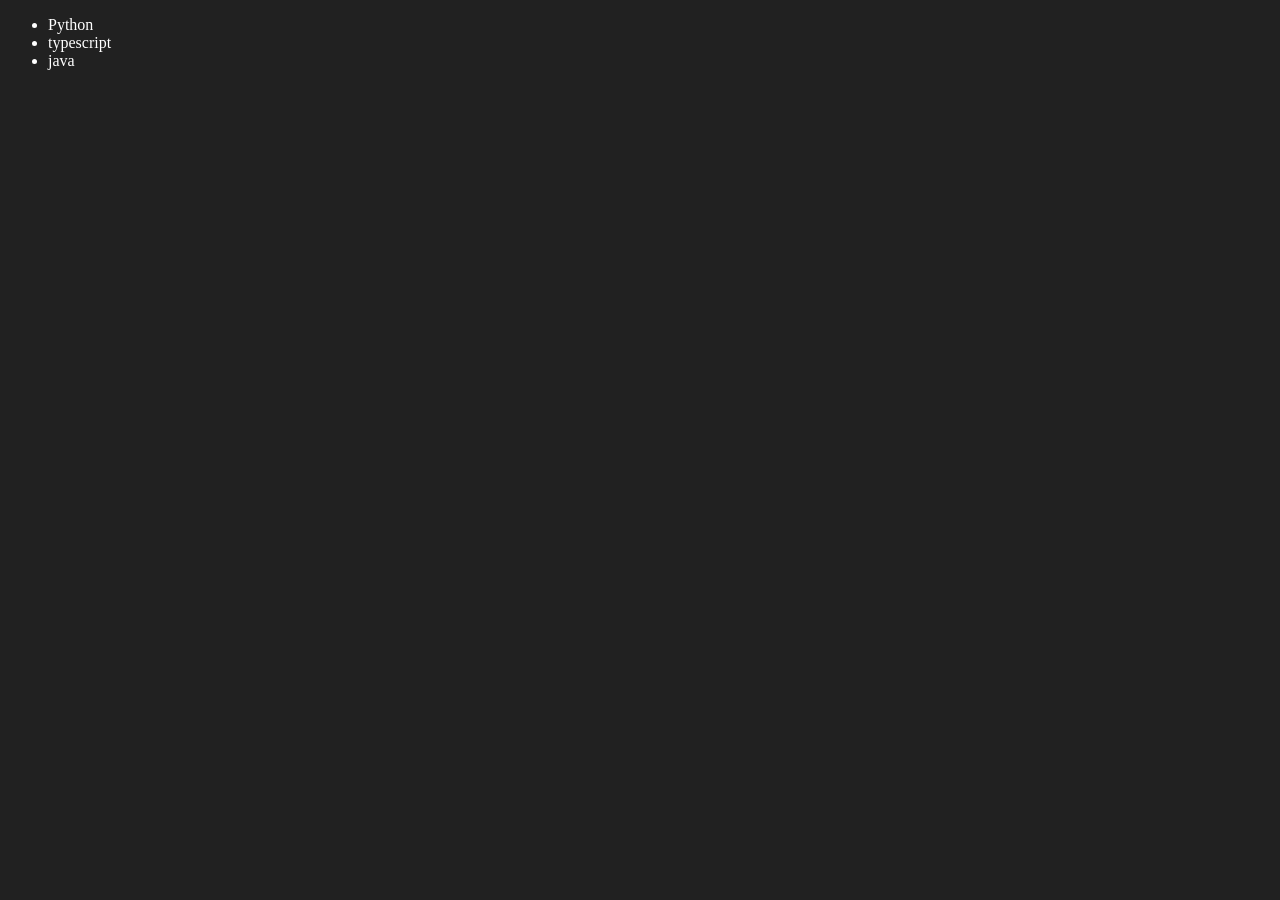
<file: dom/four.html>
<!DOCTYPE html>
<html lang="en">
<head>
    <meta charset="UTF-8">
    <meta name="viewport" content="width=device-width, initial-scale=1.0">
    <title>DOM</title>
</head>
<body style="background-color: #212121; color: #fff;">
    <ul class="language">
        <li>Javascript</li> 

    </ul>
</body>
<script>
    // whole thing traversing
    function addLanguage(langName){
        const li = document.createElement('li')
        li.innerHTML =  `${langName}`
        document.querySelector('.language').appendChild(li)
    }
    addLanguage("python")
    addLanguage("java")

    // optimized approach 
    function addOptiLanguage(langName){
        const li = document.createElement('li')
        li.appendChild(document.createTextNode(langName))
        document.querySelector('.language').appendChild(li)
    }
    addOptiLanguage('c++')

    //edit 
    const secondLang = document.querySelector("li:nth-child(2)")
    // secondLang.innerHTML = "typescript"
    const newli = document.createElement('li')
    newli.textContent = "typescript"
    secondLang.replaceWith(newli)

    // edit
    const firstLang = document.querySelector("li:first-child")
    firstLang.outerHTML = '<li>Python</li>'

    // remove
    const lastLang = document.querySelector('li:last-child')
    lastLang.remove()
</script>
</html>
</file>
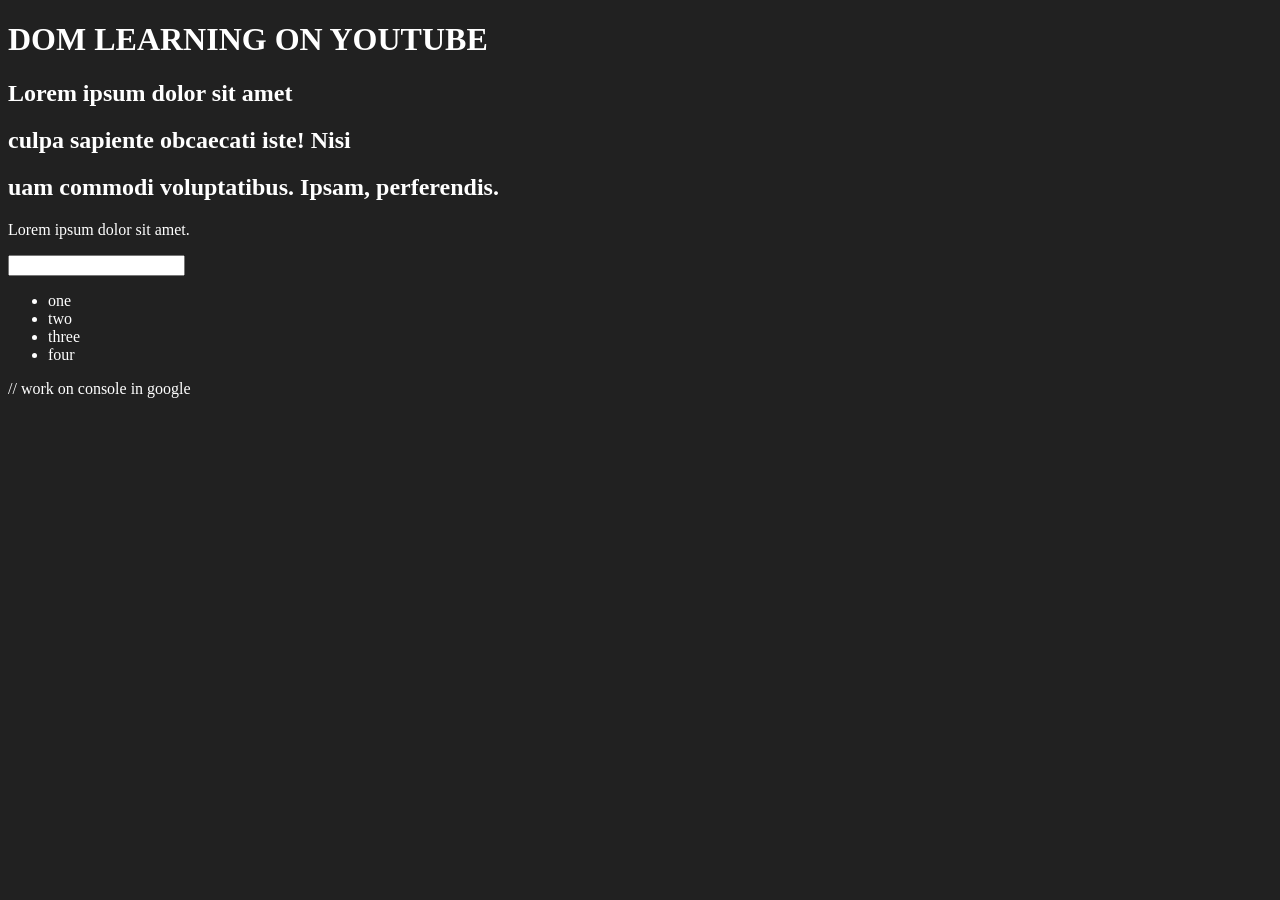
<file: dom/one.html>
<!DOCTYPE html>
<html lang="en">
<head>
    <meta charset="UTF-8">
    
    <title>DOM LEARNING</title>
    <style>
        .bg-black{
            background-color: #212121;
            color: #fff;
        }
    </style>
</head>
<body class="bg-black">
    <div  >
        <h1 id="title" class="heading">DOM LEARNING ON YOUTUBE <span style="display: none;">test text</span></h1>
        <h2>Lorem ipsum dolor sit amet </h2>
        <h2>culpa sapiente obcaecati iste! Nisi </h2>
        <h2>uam commodi voluptatibus. Ipsam, perferendis.</h2>
        <P>Lorem ipsum dolor sit amet.</P>
        <input type="password" name="" id="">
        <ul>
            <li class="list-item">one</li>
            <li class="list-item">two</li>
            <li class="list-item">three</li>
            <li class="list-item">four</li>
        </ul>
    </div>
</body>
</html>

// work on console in google
</file>
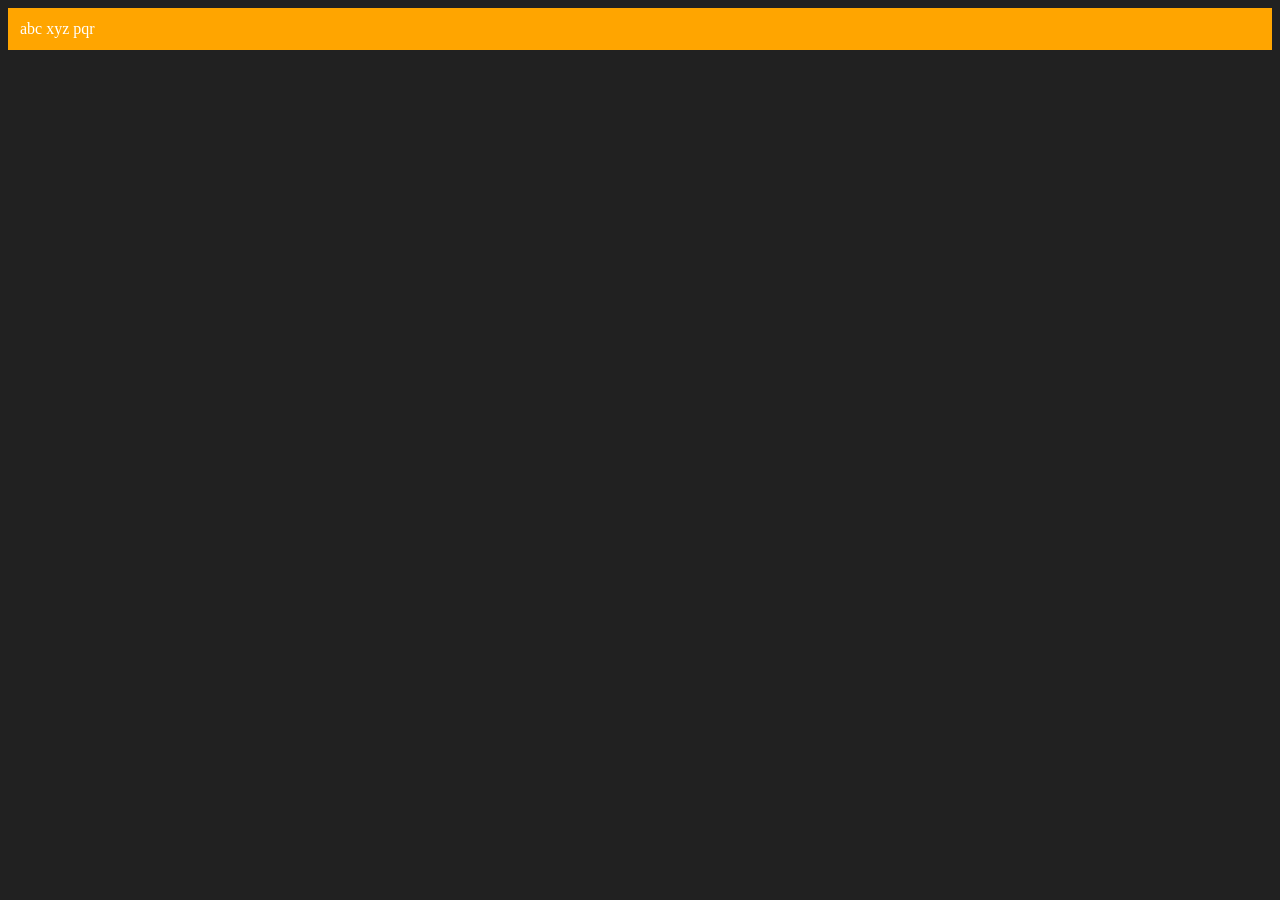
<file: dom/three.html>
<!DOCTYPE html>
<html lang="en">
<head>
    <meta charset="UTF-8">
    <meta name="viewport" content="width=device-width, initial-scale=1.0">
    <title>DOM</title>
</head>
<body style="background-color: #212121; color: #fff;">
    
</body>
<script>
    const div = document.createElement('div')
    console.log(div);
    div.className = "main"
    div.id = Math.round(Math.random() * 10 + 1)
    div.setAttribute("title", "generated title")
    div.style.backgroundColor = "orange"
    div.style.padding = "12px"
    // div.innerText = "youtube"
    const addText = document.createTextNode("abc xyz pqr")
    div.appendChild(addText)

    document.body.appendChild(div)
</script>
</html>
</file>
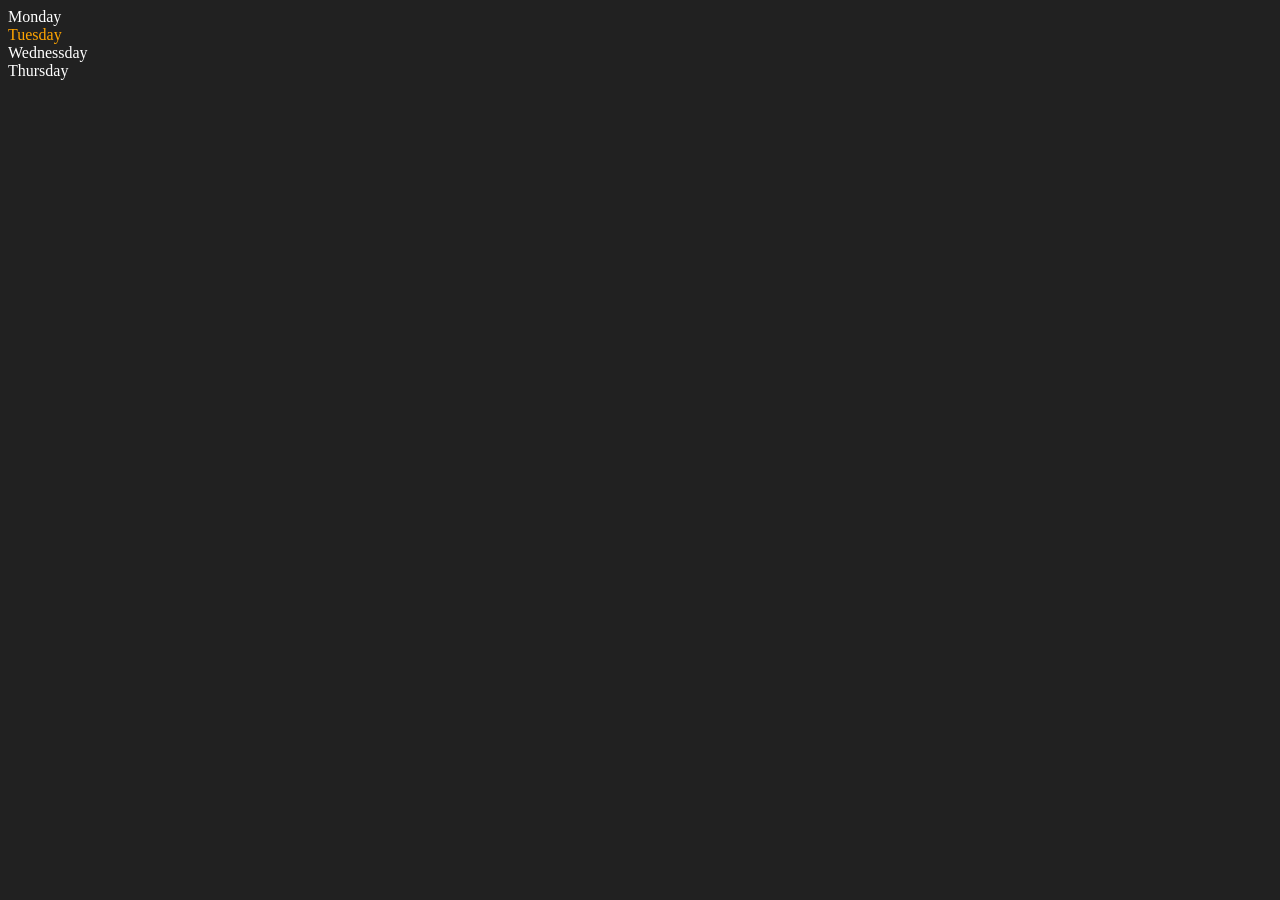
<file: dom/two.html>
<!DOCTYPE html>
<html lang="en">
<head>
    <meta charset="UTF-8">
    <meta name="viewport" content="width=device-width, initial-scale=1.0">
    <title>DOM</title>
</head>
<body style="background-color: #212121; color: #fff;">
    <div class="parent">
        <div class="day">Monday</div>
        <div class="day">Tuesday</div>
        <div class="day">Wednessday</div>
        <div class="day">Thursday</div>
    </div>
</body>
<script>
    const parent = document.querySelector('.parent')
    // console.log(parent);
    // console.log(parent.children);
    // console.log(parent.children[1].innerHTML);
    // for (let i = 0; i < parent.children.length; i++) {
    //     console.log (parent.children[i].innerHTML);
        
    // }
    parent.children[1].style.color = "orange"
    // console.log(parent.firstElementChild);
    // console.log(parent.lastElementChild);

    const dayOne = document.querySelector('.day')
    // console.log(dayOne);
    // console.log(dayOne.parentElement);
    // console.log(dayOne.nextElementSibling);


    console.log("NODES: ", parent.childNodes);
</script>
</html>
</file>
